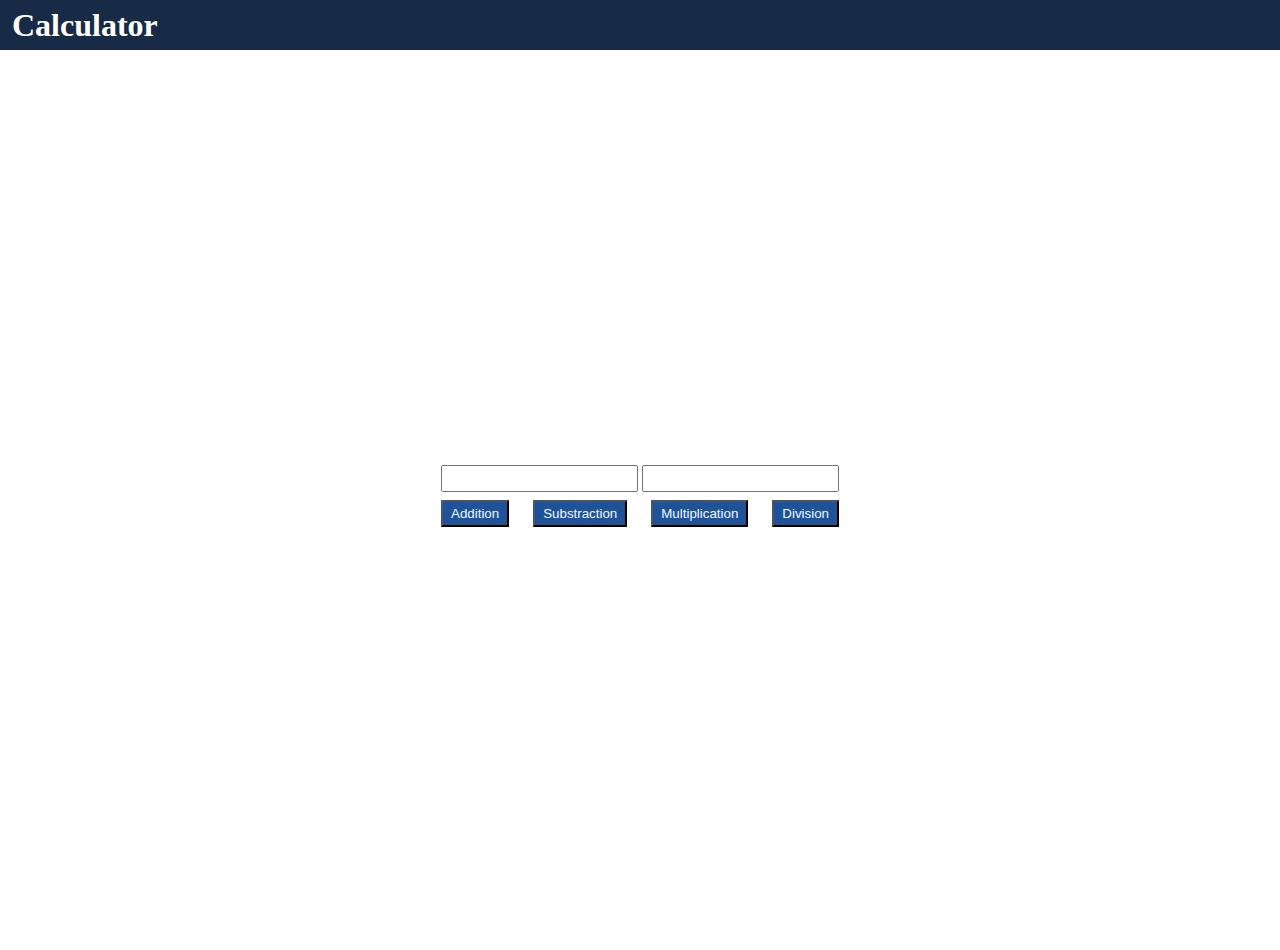
<file: calculator/index.html>
<!DOCTYPE html>
<html lang="en">
  <head>
    <meta charset="UTF-8" />
    <meta name="viewport" content="width=device-width, initial-scale=1.0" />
    <title>Calculator</title>
    <link rel="stylesheet" href="styles.css" />
  </head>

  <body>
    <nav class="d-flex-center">
      <h1>Calculator</h1>
    </nav>

    <main class="d-flex-center">
      <div class="container">
        <h2 id="result"></h2>
        <input type="number" id="num1" />
        <input type="number" id="num2" />
        <div class="btn-container d-flex-center">
          <button id="add">Addition</button>
          <button id="sub">Substraction</button>
          <button id="mul">Multiplication</button>
          <button id="div">Division</button>
        </div>
      </div>
    </main>

    <script defer>
      const res1 = document.getElementById("result");

      const addBtn = document.getElementById("add");
      const subBtn = document.getElementById("sub");
      const mulBtn = document.getElementById("mul");
      const divBtn = document.getElementById("div");

      let result;
      // add
      addBtn.addEventListener("click", (event) => {
        const num1 = document.getElementById("num1").value;
        const num2 = document.getElementById("num2").value;

        result = parseInt(num1) + parseInt(num2);
        res1.innerText = result;
      });

      //sub
      subBtn.addEventListener("click", function (event) {
        const num1 = document.getElementById("num1").value;
        const num2 = document.getElementById("num2").value;

        result = parseInt(num1) - parseInt(num2);
        res1.innerText = result;
      });

      // mul
      mulBtn.addEventListener("click", (event) => {
        const num1 = document.getElementById("num1").value;
        const num2 = document.getElementById("num2").value;

        result = parseInt(num1) * parseInt(num2);
        res1.innerText = result;
      });

      // div
      divBtn.addEventListener("click", (event) => {
        const num1 = document.getElementById("num1").value;
        const num2 = document.getElementById("num2").value;

        result = parseInt(num1) / parseInt(num2);
        res1.innerText = result;
      });
    </script>
  </body>
</html>
</file>
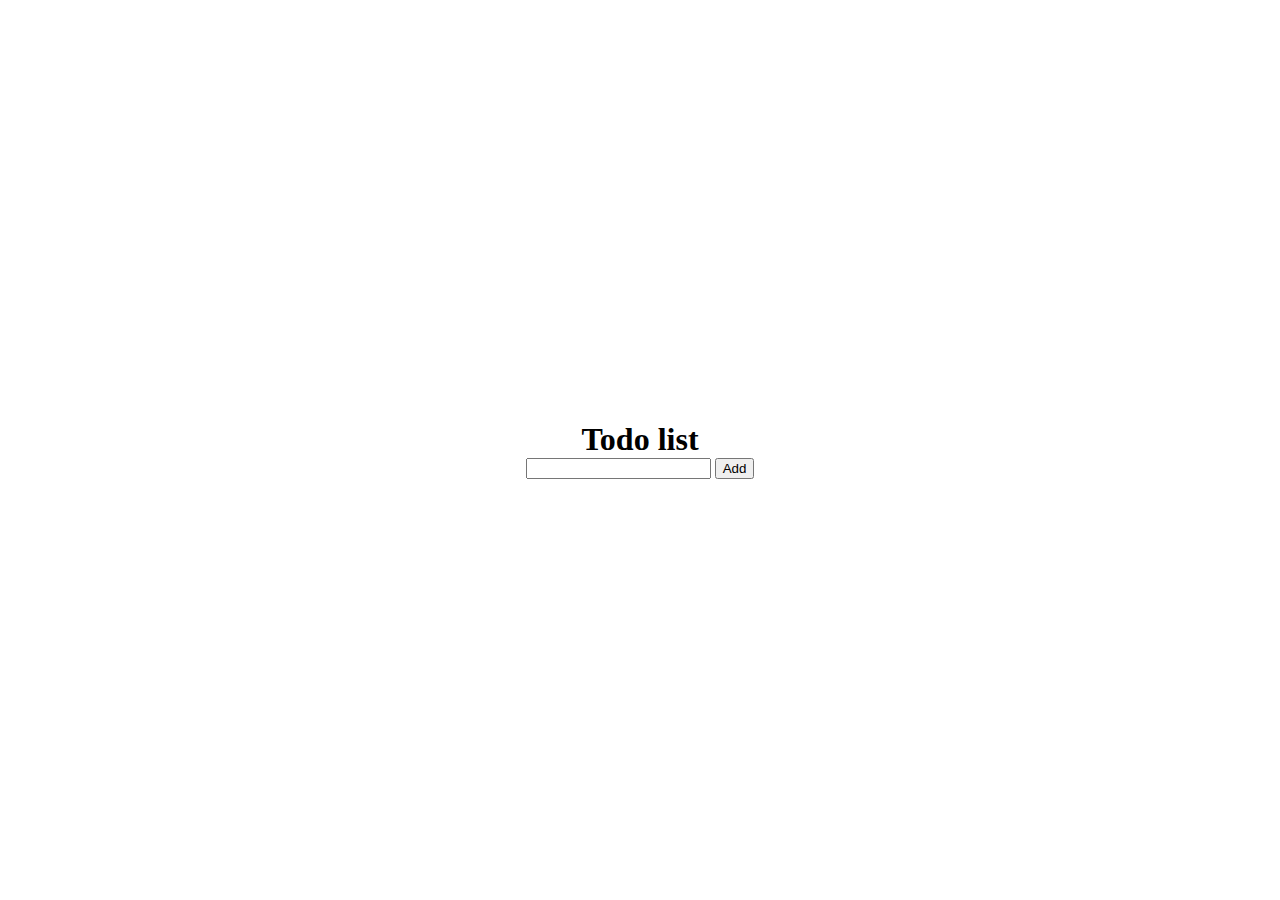
<file: todo-app/index.html>
<!DOCTYPE html>
<html lang="en">
  <head>
    <meta charset="UTF-8" />
    <meta name="viewport" content="width=device-width, initial-scale=1.0" />
    <title>Todos</title>
    <link rel="stylesheet" href="styles.css" />
  </head>
  <body>
    <div class="container">
      <h1>Todo list</h1>
      <div>
        <input type="text" id="todo-input" />
        <button id="add-todo">Add</button>
      </div>
      <div id="results-container">
        <!-- we need to inject todos here -->
      </div>
    </div>

    <script>
      const btn = document.getElementById("add-todo");
      const todoInput = document.getElementById("todo-input");
      const resultsContainer = document.getElementById("results-container");

      btn.addEventListener("click", function (e) {
        e.preventDefault(); // prevents default behaviour of elements

        let text = todoInput.value; // extract a text from input field
        text = text.trim(); // trim any blank spaces

        // prevent empty todo from entering
        // only if the length is positive then add inside todo
        if (text.length > 0) { 
          // create a new element
          let newTodo = document.createElement("div");
          // inject text into our todos
          newTodo.innerText = text;

          newTodo.classList.add('todo'); // adds classname to our node

          // append inside result container
          resultsContainer.appendChild(newTodo);

          // clear input todo field
          todoInput.value = "";
        }
      });
    </script>
  </body>
</html>
</file>
<file: calculator/styles.css>
* {
  margin: 0;
}

body {
  height: 100vh;
}

nav {
  background-color: #172b47;
  color: white;
  height: 50px;
  padding: 0 12px;
  justify-content: start !important;
}

main {
  height: 100%;
  width: 100%;
}

.d-flex-center {
  display: flex;
  justify-content: center;
  align-items: center;
}

input {
  padding: 4px 8px;
}

button {
  background-color: #1e539c;
  padding: 4px 8px;
  color: aliceblue;
}

button:hover {
  cursor: pointer;
  background-color: #05285b;
}

.btn-container {
  margin: 8px 0;
  justify-content: space-between !important;
}
</file>
<file: todo-app/styles.css>
* {
  margin: 0;
  box-sizing: border-box;
}

body {
  height: 100vh;
}

.container {
  height: 100%;
  display: flex;
  flex-direction: column;
  justify-content: center;
  align-items: center;
}

.results {
  border: 2px solid #333;
  padding: 4px 8px;
}

.todo {
  margin: 4px;
  box-shadow: rgba(149, 157, 165, 0.2) 0px 8px 24px;
  padding: 6px 16px;
}
</file>
